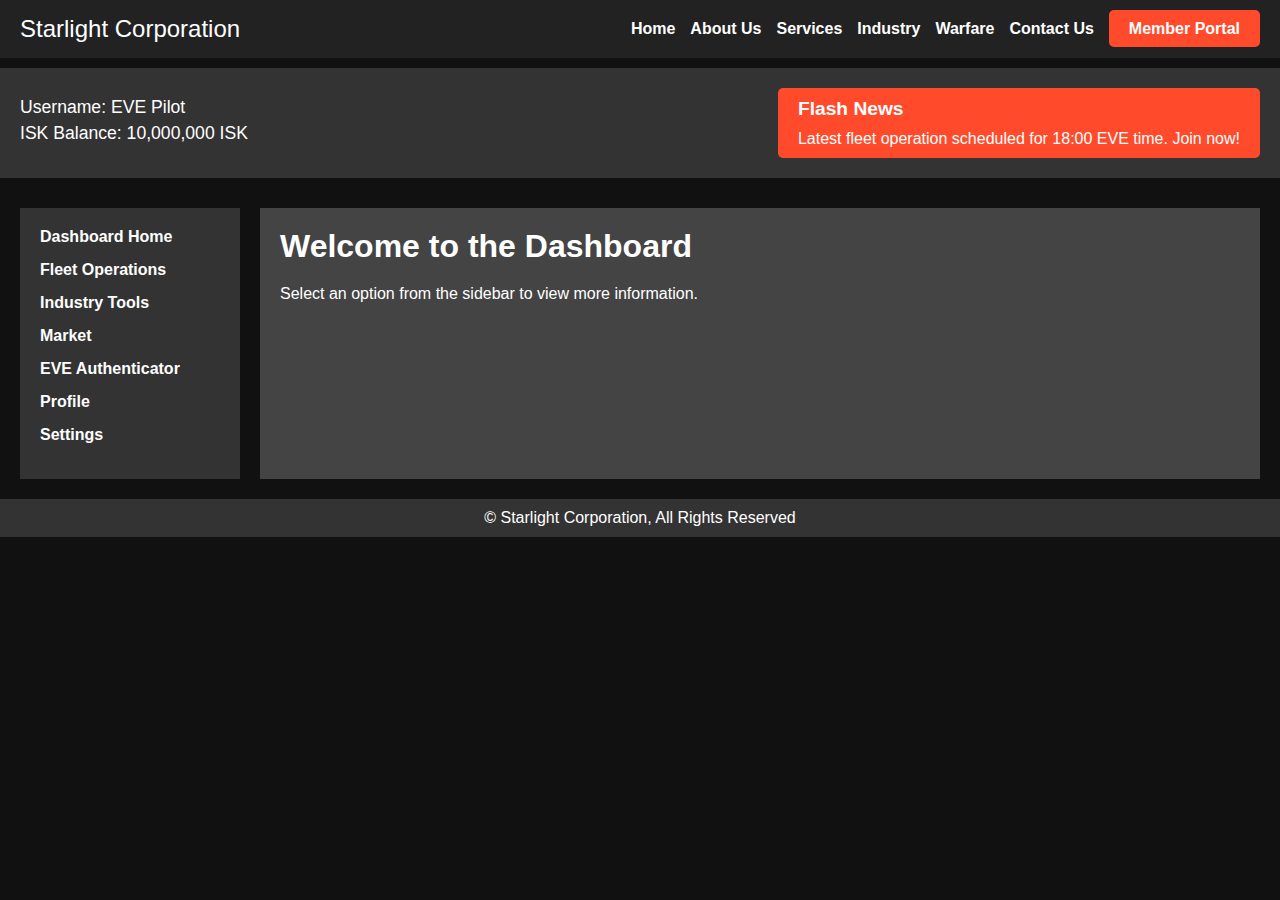
<file: Dashboard.html>
<!DOCTYPE html>
<html lang="en">
<head>
    <meta charset="UTF-8">
    <meta name="viewport" content="width=device-width, initial-scale=1.0">
    <title>Starlight Corporation Dashboard</title>
    <link rel="stylesheet" href="dashboard.css">
    <script defer src="dashboard.js"></script> <!-- Link to JavaScript file -->
</head>
<body>

    <!-- Main Navigation Bar (Top) -->
    <header>
        <nav class="navbar">
            <div class="logo">
                <a href="#">Starlight Corporation</a>
            </div>
            <ul class="nav-links">
                <li><a href="Index.html">Home</a></li>
                <li><a href="#about">About Us</a></li>
                <li><a href="Services.html">Services</a></li>
                <li><a href="industry.html">Industry</a></li>
                <li><a href="#warfare">Warfare</a></li>
                <li><a href="#contact">Contact Us</a></li>
                <li><a href="Login.html" class="cta">Member Portal</a></li>
            </ul>
        </nav>
    </header>

    <!-- User Info & Flash News Section -->
    <section class="top-info-bar">
        <div class="user-info">
            <p>Username: <span id="username">EVE Pilot</span></p>
            <p>ISK Balance: <span id="isk-balance">10,000,000 ISK</span></p>
        </div>
        <div class="flash-news">
            <h3>Flash News</h3>
            <p>Latest fleet operation scheduled for 18:00 EVE time. Join now!</p>
        </div>
    </section>

    <!-- Dashboard Layout -->
    <div class="dashboard-layout">
        <!-- Sidebar Navigation (left) -->
        <aside class="sidebar">
            <ul>
                <li><a href="#" data-page="dashboard_home">Dashboard Home</a></li>
                <li><a href="#" data-page="fleet_operations">Fleet Operations</a></li>
                <li><a href="#" data-page="industry">Industry Tools</a></li>
                <li><a href="#" data-page="market">Market</a></li>
                <li><a href="#" data-page="eve_authenticator">EVE Authenticator</a></li>
                <li><a href="#" data-page="profile">Profile</a></li>
                <li><a href="#" data-page="settings">Settings</a></li>
            </ul>
        </aside>

        <!-- Main Content Area -->
        <main class="main-content" id="main-content">
            <!-- Default content: dashboard home -->
            <h2>Welcome to the Dashboard</h2>
            <p>Select an option from the sidebar to view more information.</p>
        </main>
    </div>

    <!-- Footer -->
    <footer class="footer">
        <p>© Starlight Corporation, All Rights Reserved</p>
    </footer>

</body>
</html>
</file>
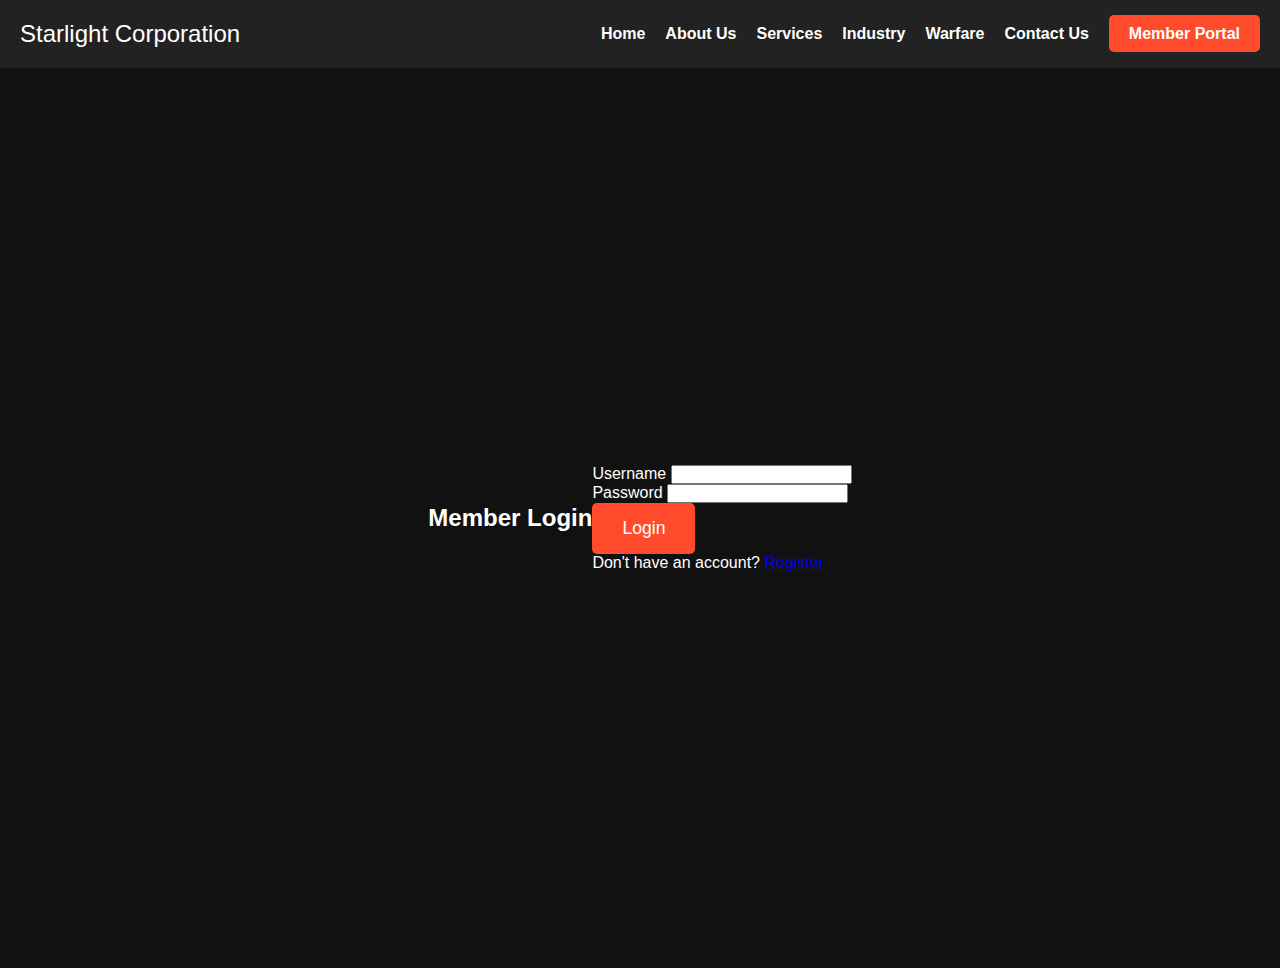
<file: Login.html>
<!DOCTYPE html>
<html lang="en">
<head>
    <meta charset="UTF-8">
    <meta name="viewport" content="width=device-width, initial-scale=1.0">
    <title>Login - Starlight Corporation Member Portal</title>
    <link rel="stylesheet" href="styles.css">
</head>
<body>
    <!-- Navigation Bar -->
    <header>
        <nav class="navbar">
            <div class="logo">
                <a href="#">Starlight Corporation</a>
            </div>
            <ul class="nav-links">
                <li><a href="Index.html">Home</a></li>
                <li><a href="#about">About Us</a></li>
                <li><a href="Services.html">Services</a></li>
                <li><a href="industry.html">Industry</a></li>
                <li><a href="#warfare">Warfare</a></li>
                <li><a href="#contact">Contact Us</a></li>
                <li><a href="Login.html" class="cta">Member Portal</a></li>
            </ul>
        </nav>
    </header>

    <div class="login-container">
        <h2>Member Login</h2>
        <form action="login.php" method="POST">
            <div class="input-group">
                <label for="username">Username</label>
                <input type="text" id="username" name="username" required>
            </div>
            <div class="input-group">
                <label for="password">Password</label>
                <input type="password" id="password" name="password" required>
            </div>
            <button type="submit" class="cta-button">Login</button>
            <p>Don't have an account? <a href="Registration.html">Register</a></p>
        </form>
    </div>
</body>
</html>
</file>
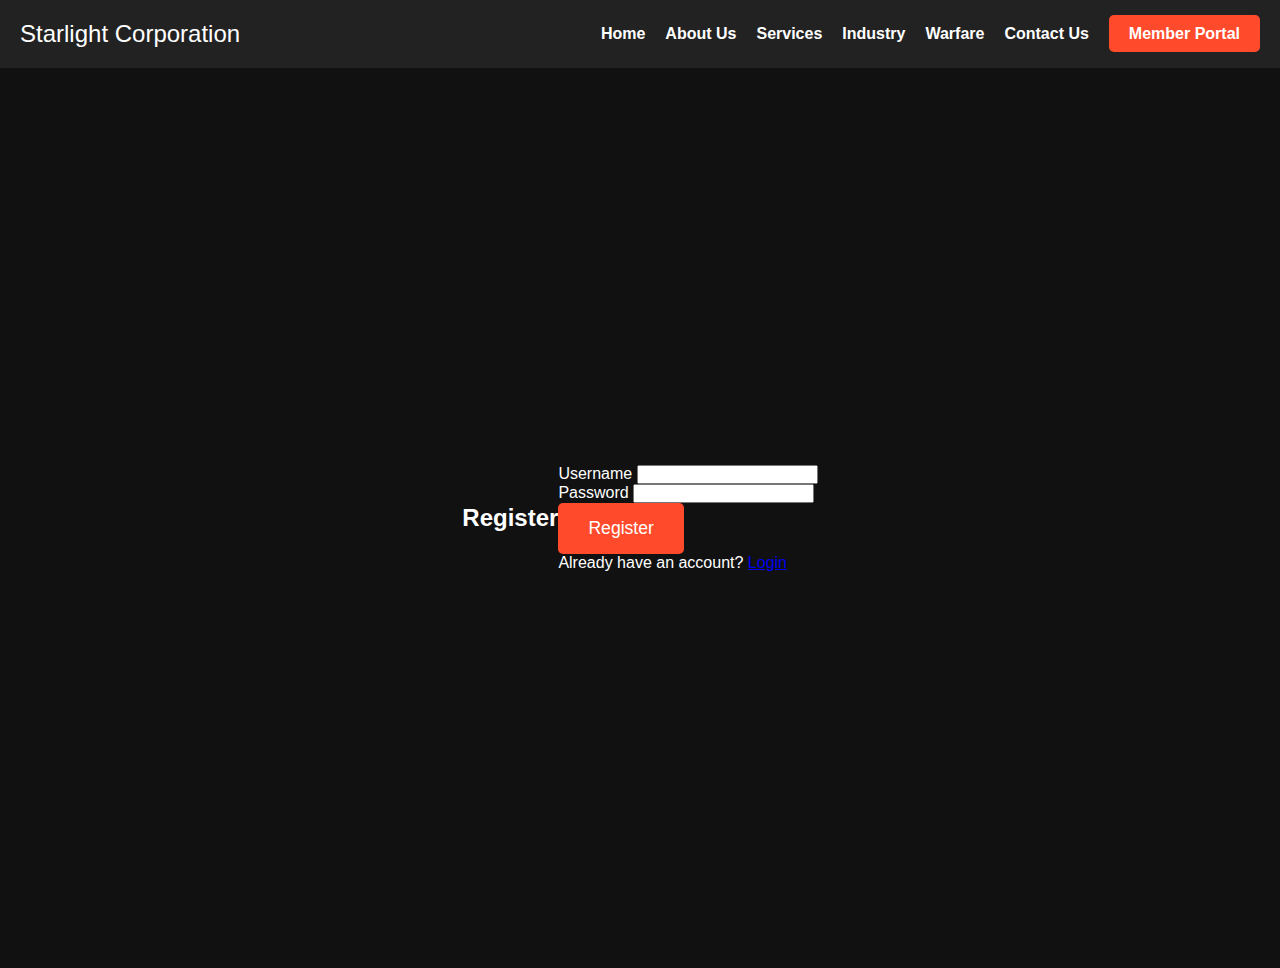
<file: Registration.html>
<!DOCTYPE html>
<html lang="en">
<head>
    <meta charset="UTF-8">
    <meta name="viewport" content="width=device-width, initial-scale=1.0">
    <title>Register - Starlight Corporation Member Portal</title>
    <link rel="stylesheet" href="styles.css">
</head>
<body>
    <!-- Navigation Bar -->
    <header>
        <nav class="navbar">
            <div class="logo">
                <a href="#">Starlight Corporation</a>
            </div>
            <ul class="nav-links">
                <li><a href="Index.html">Home</a></li>
                <li><a href="#about">About Us</a></li>
                <li><a href="Services.html">Services</a></li>
                <li><a href="industry.html">Industry</a></li>
                <li><a href="#warfare">Warfare</a></li>
                <li><a href="#contact">Contact Us</a></li>
                <li><a href="Login.html" class="cta">Member Portal</a></li>
            </ul>
        </nav>
    </header>

    <div class="login-container">
        <h2>Register</h2>
        <form action="register.php" method="POST">
            <div class="input-group">
                <label for="username">Username</label>
                <input type="text" id="username" name="username" required>
            </div>
            <div class="input-group">
                <label for="password">Password</label>
                <input type="password" id="password" name="password" required>
            </div>
            <button type="submit" class="cta-button">Register</button>
            <p>Already have an account? <a href="Login.html">Login</a></p>
        </form>
    </div>
</body>
</html>
</file>
<file: dashboard.css>
/* General Reset */
* {
    margin: 0;
    padding: 0;
    box-sizing: border-box;
    font-family: Arial, sans-serif;
}

/* Body */
body {
    background-color: #111;
    color: #fff;
}

/* Main Navigation Bar (Top) */
.navbar {
    display: flex;
    justify-content: space-between;
    align-items: center;
    padding: 15px 20px;
    background-color: #222;
}

.navbar .logo a {
    color: #fff;
    text-decoration: none;
    font-size: 1.5rem;
}

.navbar .nav-links {
    list-style-type: none;
    display: flex;
    gap: 15px;
}

.navbar .nav-links li a {
    color: #fff;
    text-decoration: none;
    font-weight: bold;
    transition: color 0.3s;
}

.navbar .nav-links li a:hover {
    color: #ff4b2b;
}

/* Call to Action Button */
.cta {
    background-color: #ff4b2b;
    padding: 10px 20px;
    border-radius: 5px;
    color: white;
    text-decoration: none;
    transition: background-color 0.3s ease;
}

.cta:hover {
    background-color: #ff6b3b;
}

/* Top Info Bar (User Info & Flash News) */
.top-info-bar {
    display: flex;
    justify-content: space-between;
    align-items: center;
    background-color: #333;
    padding: 20px;
    margin: 10px 0;
}

.top-info-bar .user-info {
    color: #fff;
    font-size: 1.1rem;
}

.top-info-bar .user-info p {
    margin-bottom: 5px;
}

.flash-news {
    background-color: #ff4b2b;
    padding: 10px 20px;
    border-radius: 5px;
    color: white;
}

.flash-news h3 {
    margin-bottom: 10px;
    font-size: 1.2rem;
}

.flash-news p {
    font-size: 1rem;
}

/* Dashboard Layout */
.dashboard-layout {
    display: flex;
    padding: 20px;
}

/* Sidebar Navigation (Left) */
.sidebar {
    width: 220px;
    background-color: #333;
    padding: 20px;
}

.sidebar ul {
    list-style-type: none;
}

.sidebar ul li {
    margin-bottom: 15px;
}

.sidebar ul li a {
    color: #fff;
    text-decoration: none;
    font-weight: bold;
}

.sidebar ul li a:hover {
    color: #ff4b2b;
}

/* Main Content Area */
.main-content {
    flex-grow: 1;
    background-color: #444;
    padding: 20px;
    margin-left: 20px;
}

.main-content h2 {
    font-size: 2rem;
    margin-bottom: 20px;
}

/* Footer */
.footer {
    text-align: center;
    background-color: #333;
    padding: 10px;
    position: relative;
    bottom: 0;
    width: 100%;
}

.footer p {
    color: #fff;
}
</file>
<file: styles.css>
/* General Reset */
* {
    margin: 0;
    padding: 0;
    box-sizing: border-box;
}

body {
    font-family: 'Arial', sans-serif;
    background-color: #111;
    color: #fff;
}

/* Navigation Bar */
.navbar {
    display: flex;
    justify-content: space-between;
    align-items: center;
    padding: 20px;
    background-color: #222;
}

.navbar .logo a {
    font-size: 24px;
    color: #fff;
    text-decoration: none;
}

.nav-links {
    list-style: none;
    display: flex;
    gap: 20px;
}

.nav-links li a {
    color: #fff;
    text-decoration: none;
    font-weight: bold;
}

.nav-links .cta {
    background-color: #ff4b2b;
    padding: 10px 20px;
    border-radius: 5px;
    color: #fff;
}

/* Hero Sections */
.hero {
    background: url('Pictures/2r4z.gif') no-repeat center center/cover;
    height: 60vh;
    display: flex;
    justify-content: center;
    align-items: center;
    text-align: center;
}

.industry-hero {
    background: url('industry-background.jpg') no-repeat center center/cover;
}

.services-hero {
    background: url('services-background.jpg') no-repeat center center/cover;
}

.hero-content h1 {
    font-size: 2.5rem;
    margin-bottom: 20px;
}

.hero-content p {
    font-size: 1.2rem;
    margin-bottom: 30px;
}

.cta-button {
    padding: 15px 30px;
    background-color: #ff4b2b;
    color: #fff;
    border: none;
    border-radius: 5px;
    text-decoration: none;
    font-size: 1.1rem;
    transition: background-color 0.3s ease;
}

.cta-button:hover {
    background-color: #ff6b3b;
}

/* Industry Overview */
.industry-overview {
    padding: 50px 20px;
    text-align: center;
    background-color: #333;
}

.industry-overview h2 {
    font-size: 2rem;
    margin-bottom: 20px;
}

.industry-overview p {
    font-size: 1.1rem;
    max-width: 800px;
    margin: 0 auto;
}

/* Industry Specializations */
.industry-specializations {
    padding: 50px 20px;
    display: flex;
    justify-content: space-evenly;
    background-color: #444;
}

.specialization-item {
    background-color: #222;
    padding: 20px;
    width: 30%;
    border-radius: 10px;
}

.specialization-item h3 {
    font-size: 1.5rem;
    margin-bottom: 10px;
}

/* Services Overview */
.services-overview {
    padding: 50px 20px;
    text-align: center;
    background-color: #333;
}

.services-overview h2 {
    font-size: 2rem;
    margin-bottom: 20px;
}

.services-overview p {
    font-size: 1.1rem;
    max-width: 800px;
    margin: 0 auto;
}

/* Service Categories */
.service-categories {
    padding: 50px 20px;
    display: flex;
    justify-content: space-evenly;
    background-color: #444;
}

.service-item {
    background-color: #222;
    padding: 20px;
    width: 23%;
    border-radius: 10px;
    text-align: center;
}

.service-item h3 {
    font-size: 1.5rem;
    margin-bottom: 10px;
}

.service-item .learn-more {
    margin-top: 10px;
    color: #ff4b2b;
    text-decoration: none;
    font-weight: bold;
}

/* CTA Section */
.cta-section {
    padding: 50px 20px;
    background-color: #ff4b2b;
    text-align: center;
}

.cta-section h2 {
    font-size: 2rem;
    margin-bottom: 20px;
}

.cta-section .cta-button {
    background-color: #fff;
    color: #ff4b2b;
    transition: background-color 0.3s ease, color 0.3s ease;
}

.cta-section .cta-button:hover {
    background-color: #ff6b3b;
    color: #fff;
}

/* About Section */
.about {
    padding: 50px 20px;
    text-align: center;
    background-color: #333;
}

.about h2 {
    font-size: 2rem;
    margin-bottom: 20px;
}

.about p {
    font-size: 1.1rem;
    max-width: 800px;
    margin: 0 auto;
}

/* Services Section */
.services {
    padding: 50px 20px;
    text-align: center;
    background-color: #444;
}

.services h2 {
    font-size: 2rem;
    margin-bottom: 40px;
}

.service-grid {
    display: flex;
    justify-content: center;
    gap: 20px;
}

.service-item {
    background-color: #222;
    padding: 20px;
    width: 250px;
    border-radius: 10px;
}

.service-item h3 {
    font-size: 1.5rem;
    margin-bottom: 10px;
}

/* Footer */
footer {
    background-color: #222;
    padding: 20px;
    text-align: center;
}

footer p {
    margin-bottom: 10px;
}

footer .social-links a {
    color: #fff;
    margin: 0 10px;
    text-decoration: none;
}

/* Login Form */
.login-container {
    display: flex;
    justify-content: center;
    align-items: center;
    height: 100vh;
    background-color: #111;
}

.login-box {
    background-color: #222;
    padding: 40px;
    border-radius: 10px;
    width: 350px;
    box-shadow: 0px 0px 20px rgba(0, 0, 0, 0.5);
}

.login-box h2 {
    text-align: center;
    margin-bottom: 20px;
    color: #ff4b2b;
}

.login-box label {
    display: block;
    color: #fff;
    margin-bottom: 10px;
}

.login-box input[type="text"],
.login-box input[type="password"] {
    width: 100%;
    padding: 10px;
    margin-bottom: 20px;
    border-radius: 5px;
    border: none;
    background-color: #333;
    color: #fff;
}

.login-box input[type="submit"] {
    width: 100%;
    padding: 15px;
    border: none;
    background-color: #ff4b2b;
    color: #fff;
    font-size: 1.1rem;
    border-radius: 5px;
    cursor: pointer;
    transition: background-color 0.3s ease;
}

.login-box input[type="submit"]:hover {
    background-color: #ff6b3b;
}

/* Small Screen Adjustments */
@media (max-width: 768px) {
    .industry-specializations,
    .service-categories {
        flex-direction: column;
        gap: 20px;
    }

    .specialization-item,
    .service-item {
        width: 100%;
    }
}
</file>
